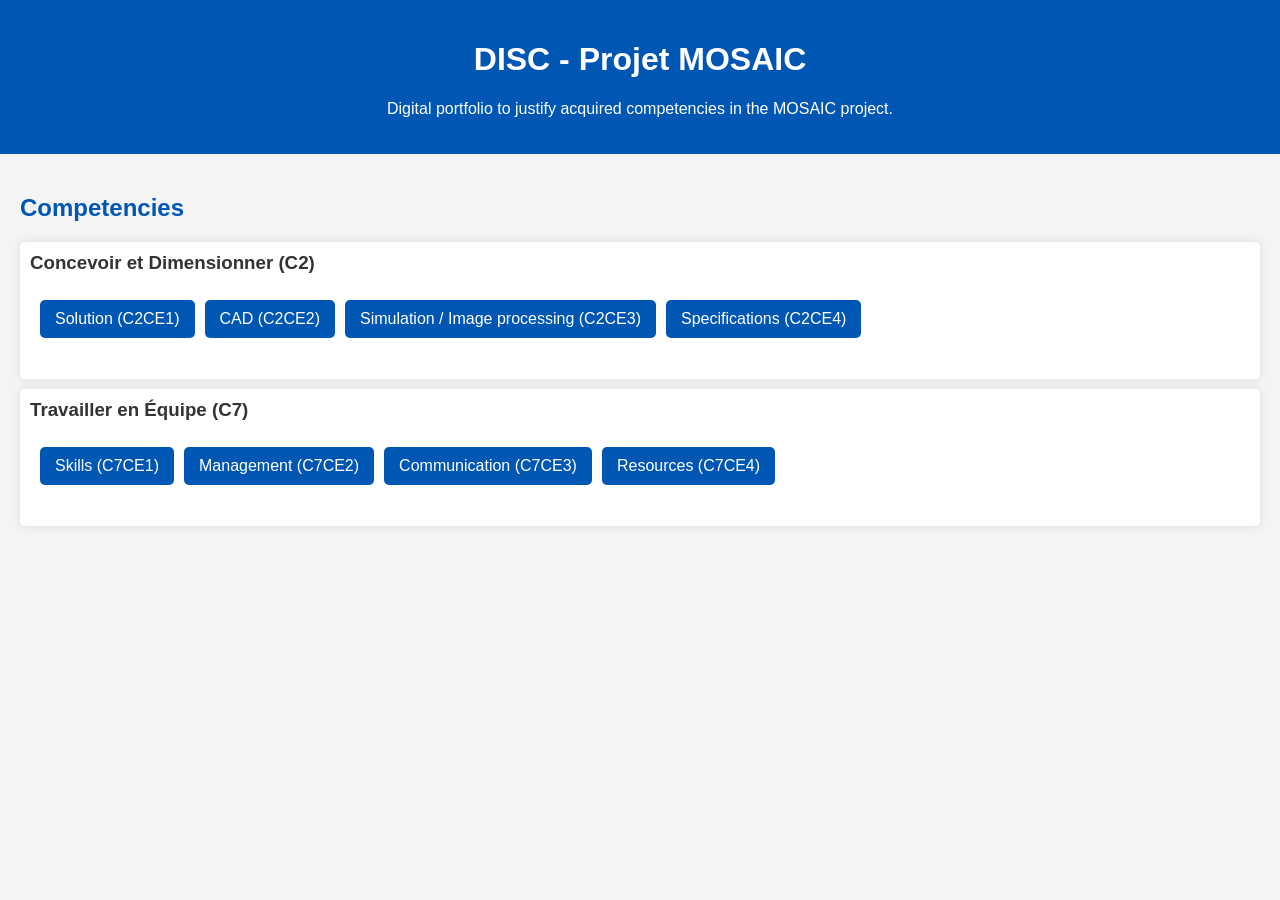
<file: index.html>
<!DOCTYPE html>
<html lang="en">
<head>
    <meta charset="UTF-8">
    <meta name="viewport" content="width=device-width, initial-scale=1.0">
    <title>DISC - Projet MOSAIC</title>
    <link rel="stylesheet" href="style.css">
</head>
<body>
    <header>
        <h1>DISC - Projet MOSAIC</h1>
        <p>Digital portfolio to justify acquired competencies in the MOSAIC project.</p>
    </header>
    
    <main>
        <section id="competencies">
            <h2>Competencies</h2>
            
            <div class="competency">
                <h3>Concevoir et Dimensionner (C2)</h3>
                <div class="criteria">
                    <ul>
                        <li><a href="details/c1.html">Solution (C2CE1)</a></li>
                        <li><a href="details/c2.html">CAD (C2CE2)</a></li>
                        <li><a href="details/c3.html">Simulation / Image processing (C2CE3)</a></li>
                        <li><a href="details/c4.html">Specifications (C2CE4)</a></li>
                    </ul>
                </div>
            </div>
            
            <div class="competency">
                <h3>Travailler en Équipe (C7)</h3>
                <div class="criteria">
                    <ul>
                        <li><a href="details/t1.html">Skills (C7CE1)</a></li>
                        <li><a href="details/t2.html">Management (C7CE2)</a></li>
                        <li><a href="details/t3.html">Communication (C7CE3)</a></li>
                        <li><a href="details/t4.html">Resources (C7CE4)</a></li>
                    </ul>
                </div>
            </div>
        </section>
    </main>
    
    <script src="script.js"></script>
</body>
</html>
</file>
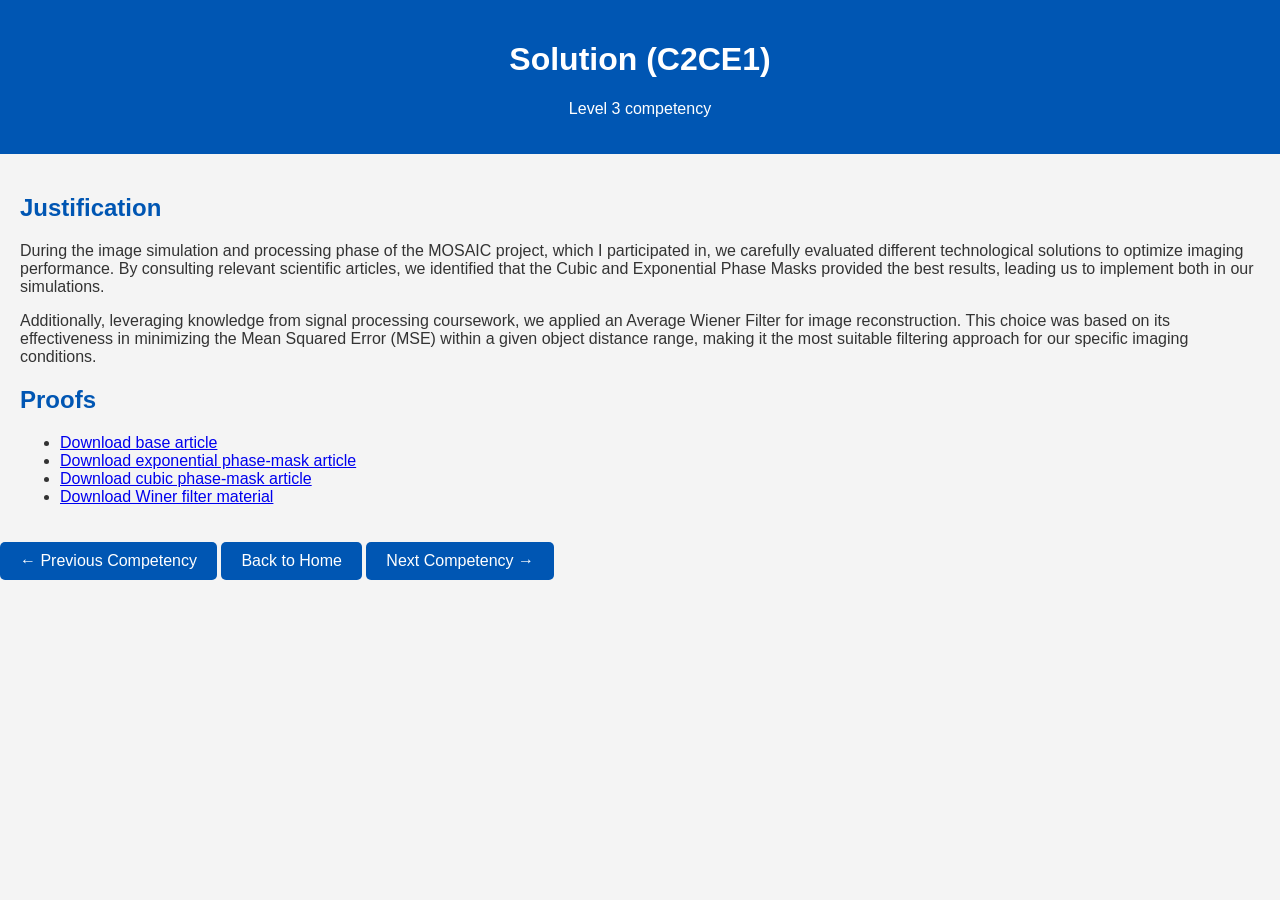
<file: details/c1.html>
<!DOCTYPE html>
<html lang="en">
<head>
    <meta charset="UTF-8">
    <meta name="viewport" content="width=device-width, initial-scale=1.0">
    <title>Solution (C2CE1)</title>
    <link rel="stylesheet" href="../style.css">
</head>
<body>
    <header>
        <h1>Solution (C2CE1)</h1>
        <p>Level 3 competency</p>
    </header>
    
    <main>
        <h2>Justification</h2>
        <p>During the image simulation and processing phase of the MOSAIC project, which I participated in,  we carefully evaluated different technological solutions to optimize imaging performance. By consulting relevant scientific articles, we identified that the Cubic and Exponential Phase Masks provided the best results, leading us to implement both in our simulations.</p>
        
        <p>Additionally, leveraging knowledge from signal processing coursework, we applied an Average Wiener Filter for image reconstruction. This choice was based on its effectiveness in minimizing the Mean Squared Error (MSE) within a given object distance range, making it the most suitable filtering approach for our specific imaging conditions.</p>
        
        
        <h2>Proofs</h2>
        <ul>
            <li><a href="../docs/Increase in depth of field taking into account.pdf" download>Download base article</a></li>
            <li><a href="../docs/Exponential_phase_masks.pdf" download>Download exponential phase-mask article</a></li>
            <li><a href="../docs/Extended depth of field through wave-front coding.pdf" download>Download cubic phase-mask article</a></li>
            <li><a href="../docs/5_wiener.pptx" download>Download Winer filter material</a></li>
        </ul>
    </main>


    <footer>
        <a href="../details/t4.html" class="nav-button">&larr; Previous Competency</a>
        <a href="../index.html" class="nav-button">Back to Home</a>
        <a href="../details/c2.html" class="nav-button">Next Competency &rarr;</a>
    </footer>
    
</body>
</html>
</file>
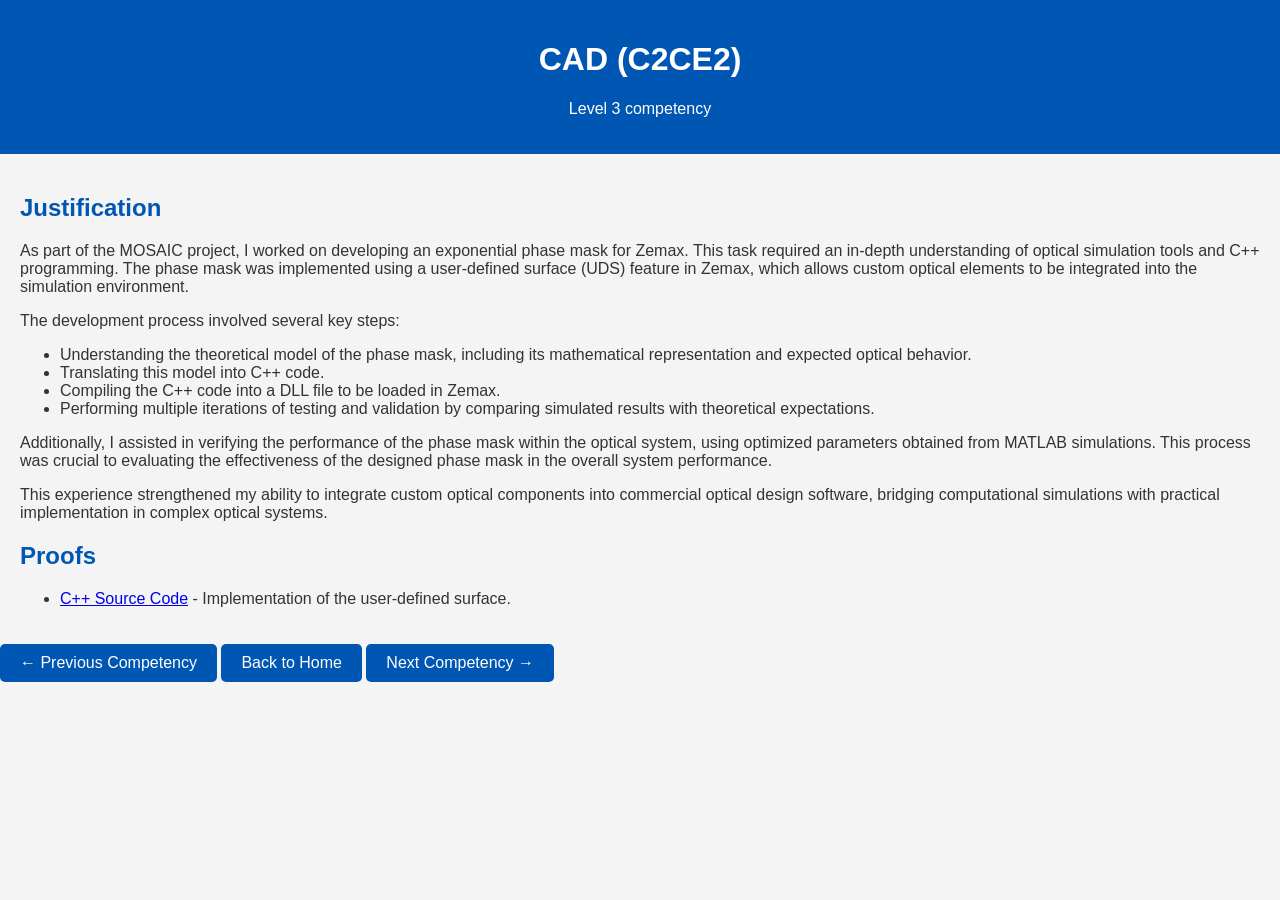
<file: details/c2.html>
<!DOCTYPE html>
<html lang="en">
<head>
    <meta charset="UTF-8">
    <meta name="viewport" content="width=device-width, initial-scale=1.0">
    <title>CAD (C2CE2)</title>
    <link rel="stylesheet" href="../style.css">
</head>
<body>
    <header>
        <h1>CAD (C2CE2)</h1>
        <p>Level 3 competency</p>
    </header>
    
    <main>
        <h2>Justification</h2>
        <p>As part of the MOSAIC project, I worked on developing an exponential phase mask for Zemax. This task required an in-depth understanding of optical simulation tools and C++ programming. The phase mask was implemented using a user-defined surface (UDS) feature in Zemax, which allows custom optical elements to be integrated into the simulation environment.</p>
        
        <p>The development process involved several key steps:</p>
        <ul>
            <li>Understanding the theoretical model of the phase mask, including its mathematical representation and expected optical behavior.</li>
            <li>Translating this model into C++ code.</li>
            <li>Compiling the C++ code into a DLL file to be loaded in Zemax.</li>
            <li>Performing multiple iterations of testing and validation by comparing simulated results with theoretical expectations.</li>
        </ul>
        
        <p>Additionally, I assisted in verifying the performance of the phase mask within the optical system, using optimized parameters obtained from MATLAB simulations. This process was crucial to evaluating the effectiveness of the designed phase mask in the overall system performance.</p>
        <p>This experience strengthened my ability to integrate custom optical components into commercial optical design software, bridging computational simulations with practical implementation in complex optical systems.</p>
        
        <h2>Proofs</h2>
        <ul>
            <li><a href="../docs/PhaseMaskVS.cpp">C++ Source Code</a> - Implementation of the user-defined surface.</li>
        </ul>
    </main>
    
    <footer>
        <a href="../details/c1.html" class="nav-button">&larr; Previous Competency</a>
        <a href="../index.html" class="nav-button">Back to Home</a>
        <a href="../details/c3.html" class="nav-button">Next Competency &rarr;</a>
    </footer>
</body>
</html>
</file>
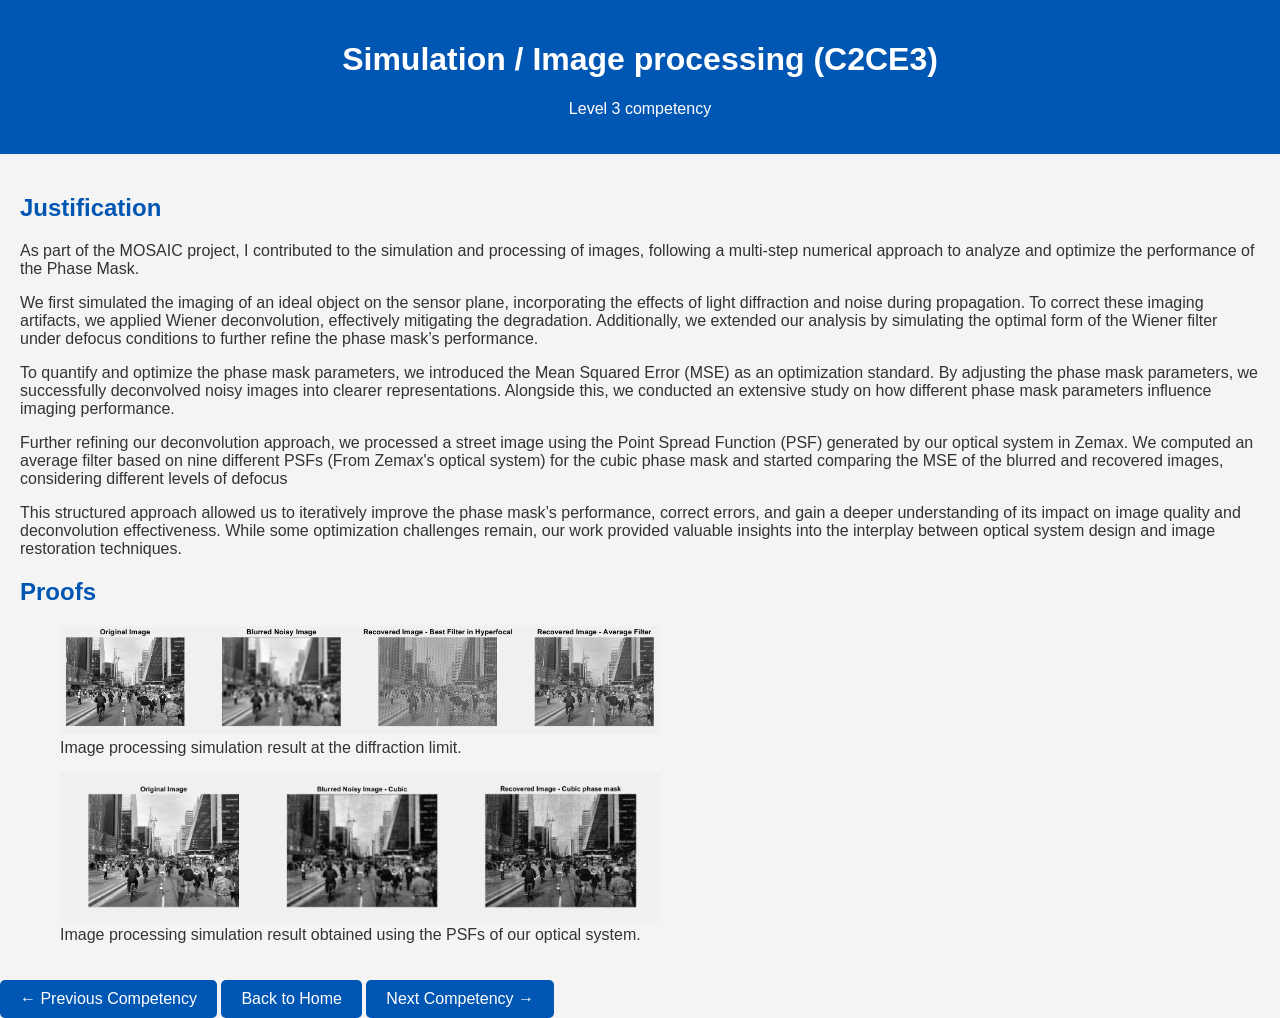
<file: details/c3.html>
<!DOCTYPE html>
<html lang="en">
<head>
    <meta charset="UTF-8">
    <meta name="viewport" content="width=device-width, initial-scale=1.0">
    <title>Simulation / Image processing (C2CE3)</title>
    <link rel="stylesheet" href="../style.css">
</head>
<body>
    <header>
        <h1>Simulation / Image processing (C2CE3)</h1>
        <p>Level 3 competency</p>
    </header>
    
    <main>
        <h2>Justification</h2>

        <p>As part of the MOSAIC project, I contributed to the simulation and processing of images, following a multi-step numerical approach to analyze and optimize the performance of the Phase Mask.</p>
        
        <p>We first simulated the imaging of an ideal object on the sensor plane, incorporating the effects of light diffraction and noise during propagation. To correct these imaging artifacts, we applied Wiener deconvolution, effectively mitigating the degradation. Additionally, we extended our analysis by simulating the optimal form of the Wiener filter under defocus conditions to further refine the phase mask’s performance.</p>
        
        <p>To quantify and optimize the phase mask parameters, we introduced the Mean Squared Error (MSE) as an optimization standard. By adjusting the phase mask parameters, we successfully deconvolved noisy images into clearer representations. Alongside this, we conducted an extensive study on how different phase mask parameters influence imaging performance.</p>
        
        <p>Further refining our deconvolution approach, we processed a street image using the Point Spread Function (PSF) generated by our optical system in Zemax. We computed an average filter based on nine different PSFs (From Zemax's optical system) for the cubic phase mask and started comparing the MSE of the blurred and recovered images, considering different levels of defocus</p>

        <p>This structured approach allowed us to iteratively improve the phase mask’s performance, correct errors, and gain a deeper understanding of its impact on image quality and deconvolution effectiveness. While some optimization challenges remain, our work provided valuable insights into the interplay between optical system design and image restoration techniques.</p>


        <h2>Proofs</h2>

        <figure>
            <img src="../src/images/imageRecover.png" alt="Image processing simulation result at the diffraction limit." width="600">
            <figcaption>Image processing simulation result at the diffraction limit.</figcaption>
        </figure>

        <figure>
            <img src="../src/images/imageRecoverZEMAXPSF.png" alt="Image processing simulation result obtained using the PSFs of our optical system." width="600">
            <figcaption>Image processing simulation result obtained using the PSFs of our optical system.</figcaption>
        </figure>

    </main>
    
    <footer>
        <a href="../details/c2.html" class="nav-button">&larr; Previous Competency</a>
        <a href="../index.html" class="nav-button">Back to Home</a>
        <a href="../details/c4.html" class="nav-button">Next Competency &rarr;</a>
    </footer>
</body>
</html>
</file>
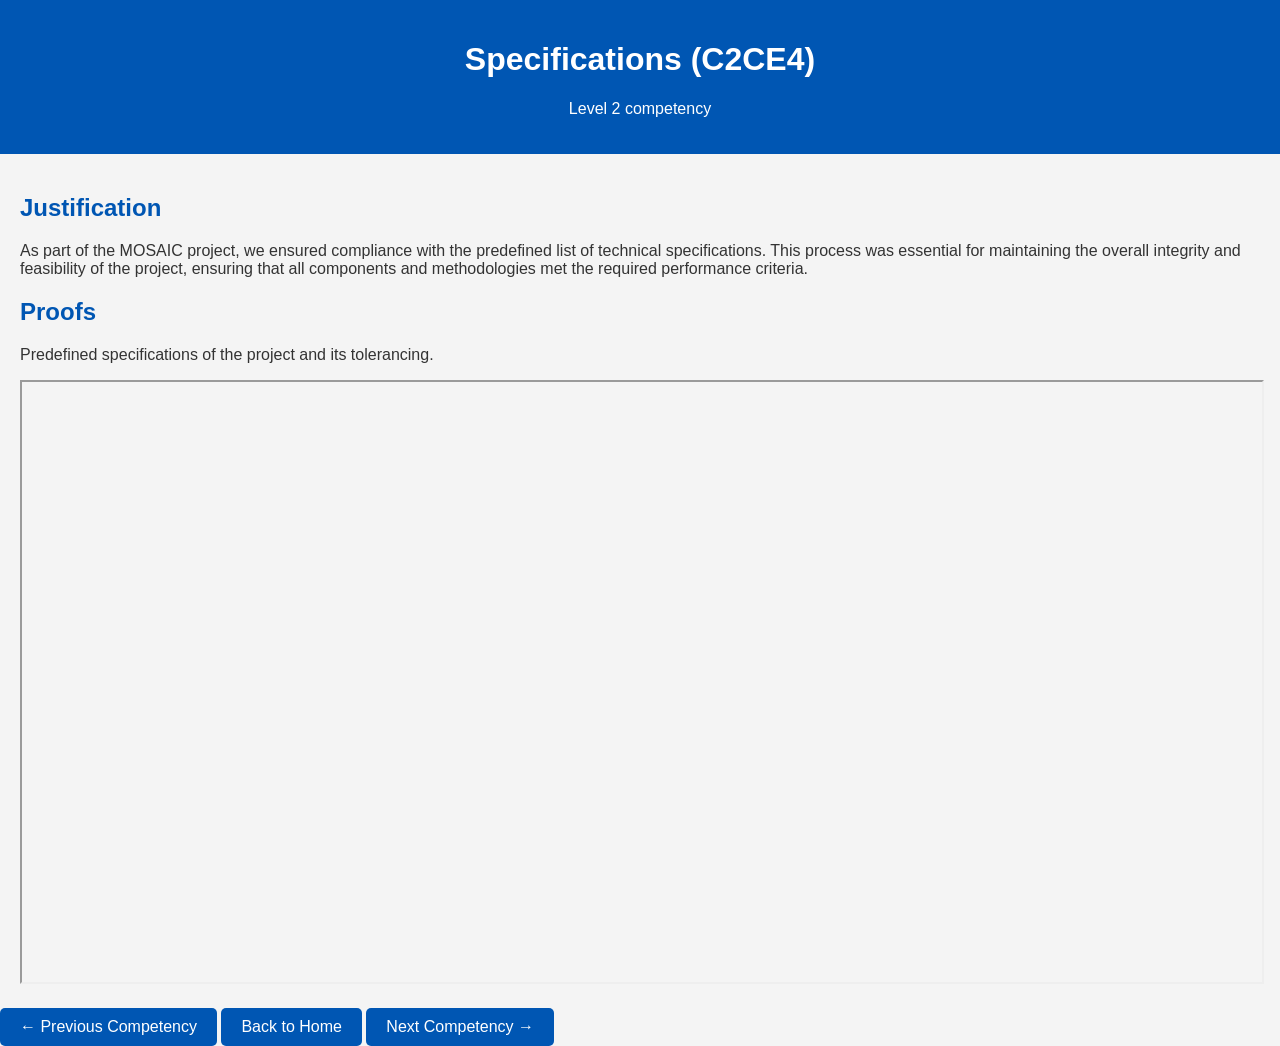
<file: details/c4.html>
<!DOCTYPE html>
<html lang="en">
<head>
    <meta charset="UTF-8">
    <meta name="viewport" content="width=device-width, initial-scale=1.0">
    <title>Specifications (C2CE4)</title>
    <link rel="stylesheet" href="../style.css">
</head>
<body>
    <header>
        <h1>Specifications (C2CE4)</h1>
        <p>Level 2 competency</p>
    </header>
    
    <main>
        <h2>Justification</h2>
        
        <p>As part of the MOSAIC project, we ensured compliance with the predefined list of technical specifications. This process was essential for maintaining the overall integrity and feasibility of the project, ensuring that all components and methodologies met the required performance criteria.</p>

        <h2>Proofs</h2>

        <p>Predefined specifications of the project and its tolerancing.</p>
        <iframe src="../docs/Specifications.pdf" width="100%" height="600px"></iframe>


    </main>
    
    <footer>
        <a href="../details/c3.html" class="nav-button">&larr; Previous Competency</a>
        <a href="../index.html" class="nav-button">Back to Home</a>
        <a href="../details/t1.html" class="nav-button">Next Competency &rarr;</a>
    </footer>
</body>
</html>
</file>
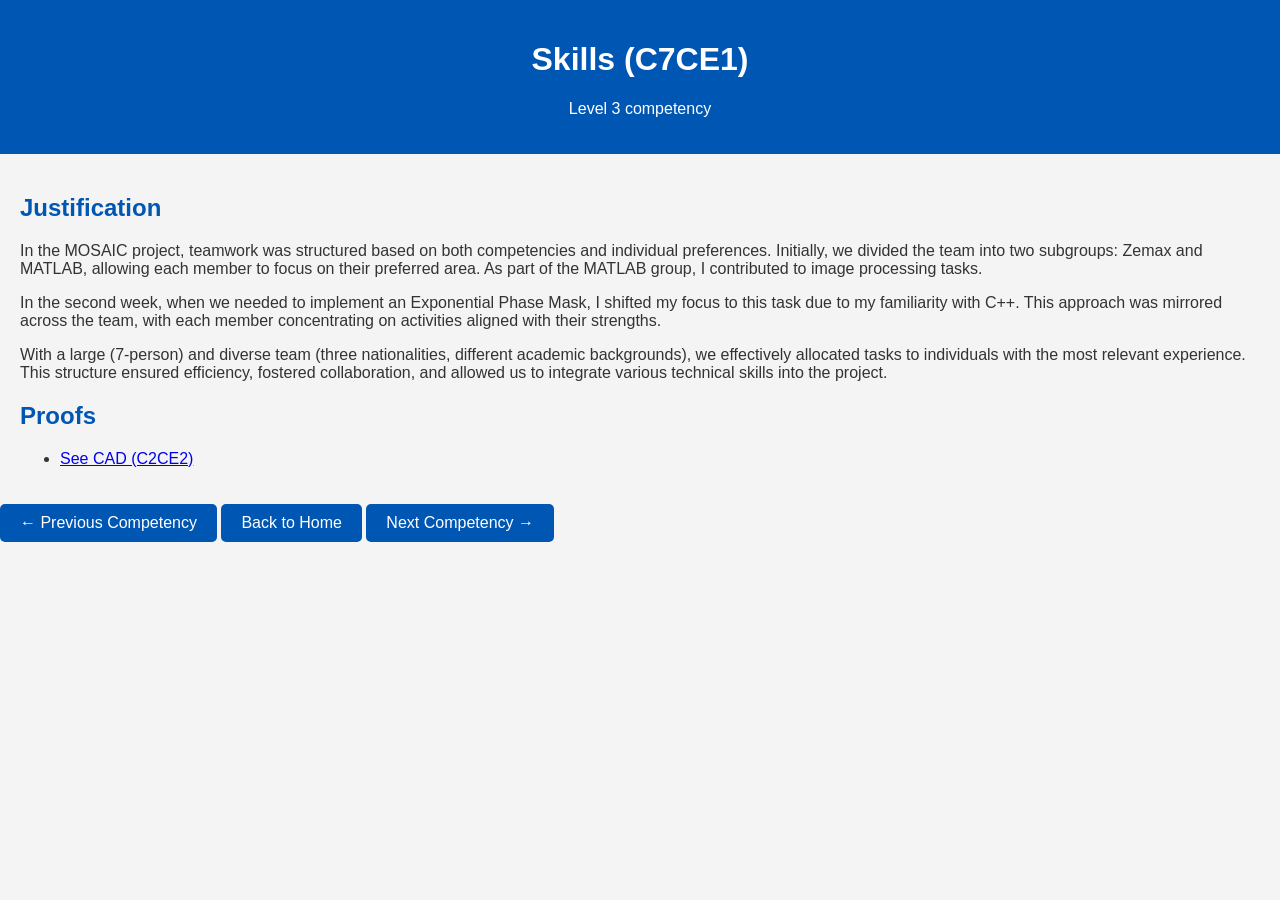
<file: details/t1.html>
<!DOCTYPE html>
<html lang="en">
<head>
    <meta charset="UTF-8">
    <meta name="viewport" content="width=device-width, initial-scale=1.0">
    <title>Skills (C7CE1)</title>
    <link rel="stylesheet" href="../style.css">
</head>
<body>
    <header>
        <h1>Skills (C7CE1)</h1>
        <p>Level 3 competency</p>
    </header>
    
    <main>
        <h2>Justification</h2>
        <p>In the MOSAIC project, teamwork was structured based on both competencies and individual preferences. Initially, we divided the team into two subgroups: Zemax and MATLAB, allowing each member to focus on their preferred area. As part of the MATLAB group, I contributed to image processing tasks.</p>
        
        <p>In the second week, when we needed to implement an Exponential Phase Mask, I shifted my focus to this task due to my familiarity with C++. This approach was mirrored across the team, with each member concentrating on activities aligned with their strengths.</p>
        
        <p>With a large (7-person) and diverse team (three nationalities, different academic backgrounds), we effectively allocated tasks to individuals with the most relevant experience. This structure ensured efficiency, fostered collaboration, and allowed us to integrate various technical skills into the project.</p>
        
        <h2>Proofs</h2>
        <ul>
            <li><a href="../details/c2.html">See CAD (C2CE2)</a> </li>
        </ul>
    </main>
    
    <footer>
        <a href="../details/c4.html" class="nav-button">&larr; Previous Competency</a>
        <a href="../index.html" class="nav-button">Back to Home</a>
        <a href="../details/t2.html" class="nav-button">Next Competency &rarr;</a>
    </footer>
</body>
</html>
</file>
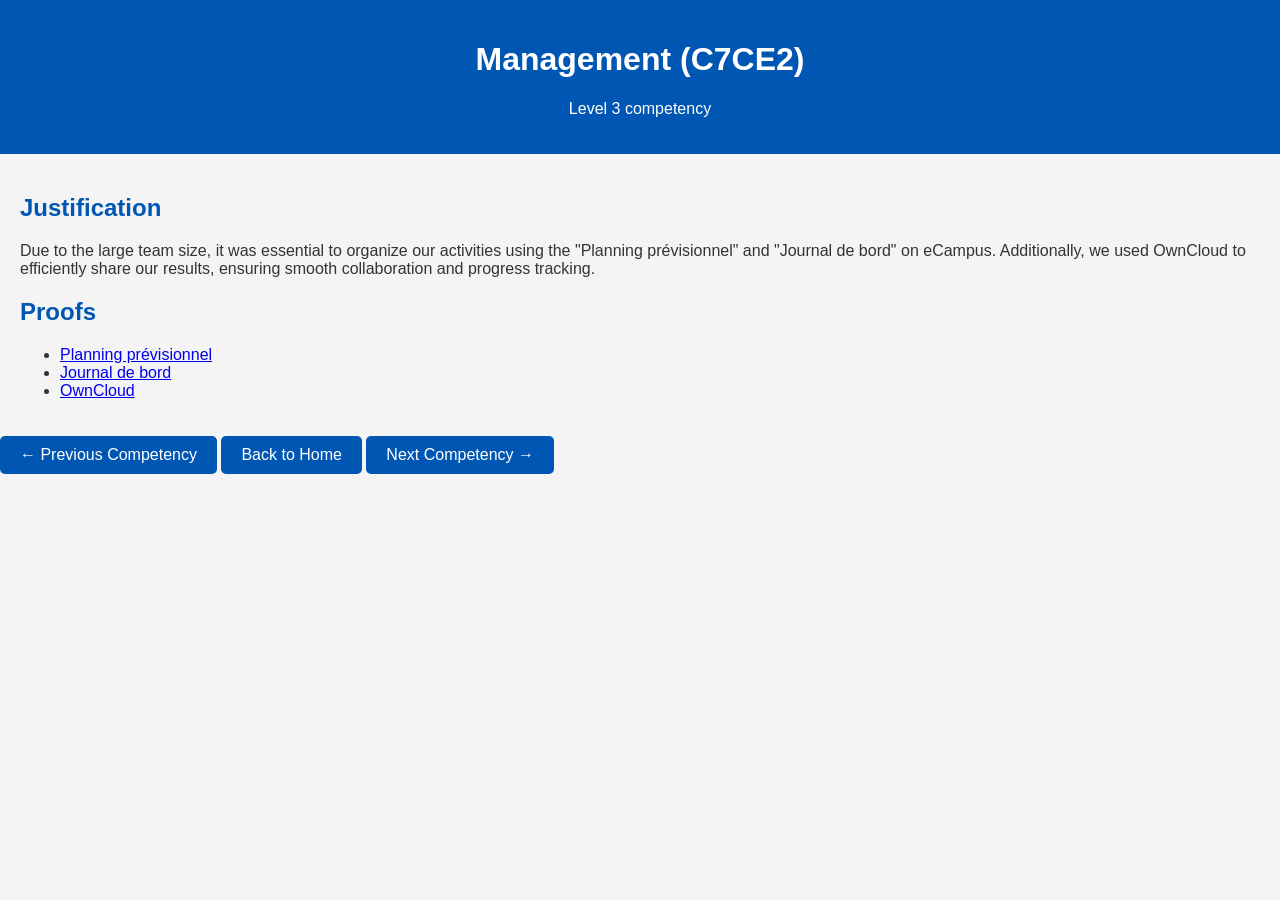
<file: details/t2.html>
<!DOCTYPE html>
<html lang="en">
<head>
    <meta charset="UTF-8">
    <meta name="viewport" content="width=device-width, initial-scale=1.0">
    <title>Management (C7CE2)</title>
    <link rel="stylesheet" href="../style.css">
</head>
<body>
    <header>
        <h1>Management (C7CE2)</h1>
        <p>Level 3 competency</p>
    </header>
    
    <main>
        <h2>Justification</h2>
        <p>Due to the large team size, it was essential to organize our activities using the "Planning prévisionnel" and "Journal de bord" on eCampus. Additionally, we used OwnCloud to efficiently share our results, ensuring smooth collaboration and progress tracking.</p>
        
        <h2>Proofs</h2>
        <ul>
            <li><a href="https://ecampus.paris-saclay.fr/mod/wiki/view.php?pageid=1526" target="_blank">Planning prévisionnel</a></li>
            <li><a href="https://ecampus.paris-saclay.fr/mod/wiki/view.php?pageid=1535" target="_blank">Journal de bord</a></li>
            <li><a href="https://owncloud.institutoptique.fr/s/ki9Te9NDbBCSnFE?path=%2F" target="_blank">OwnCloud</a></li>
        </ul>
    </main>
    
    <footer>
        <a href="../details/t1.html" class="nav-button">&larr; Previous Competency</a>
        <a href="../index.html" class="nav-button">Back to Home</a>
        <a href="../details/t3.html" class="nav-button">Next Competency &rarr;</a>
    </footer>
</body>
</html>
</file>
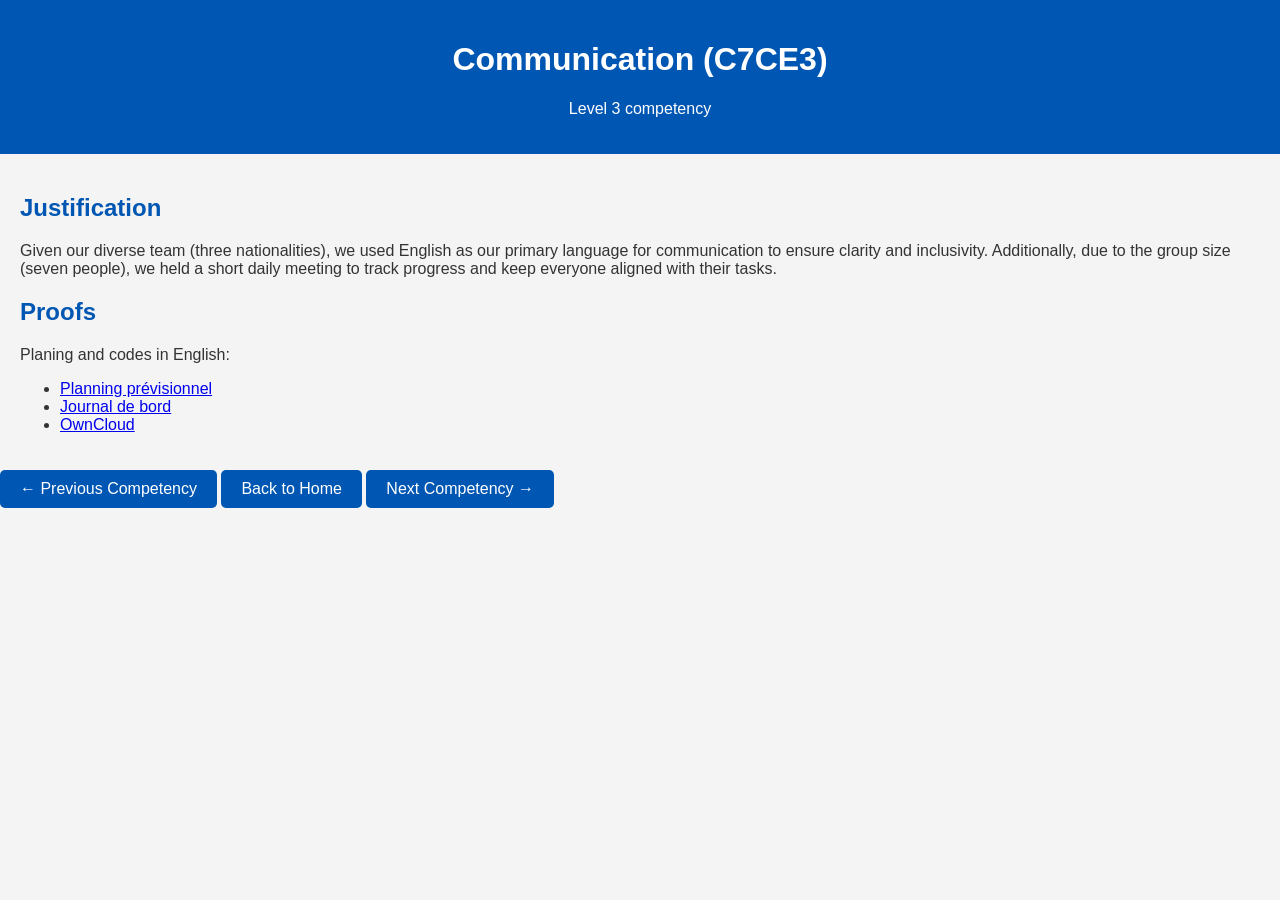
<file: details/t3.html>
<!DOCTYPE html>
<html lang="en">
<head>
    <meta charset="UTF-8">
    <meta name="viewport" content="width=device-width, initial-scale=1.0">
    <title>Communication (C7CE3)</title>
    <link rel="stylesheet" href="../style.css">
</head>
<body>
    <header>
        <h1>Communication (C7CE3)</h1>
        <p>Level 3 competency</p>
    </header>
    
    <main>
        <h2>Justification</h2>
        <p>Given our diverse team (three nationalities), we used English as our primary language for communication to ensure clarity and inclusivity. Additionally, due to the group size (seven people), we held a short daily meeting to track progress and keep everyone aligned with their tasks.</p>
        
        <h2>Proofs</h2>
        <p>Planing and codes in English:</p>
        <ul>
            <li><a href="https://ecampus.paris-saclay.fr/mod/wiki/view.php?pageid=1526" target="_blank">Planning prévisionnel</a></li>
            <li><a href="https://ecampus.paris-saclay.fr/mod/wiki/view.php?pageid=1535" target="_blank">Journal de bord</a></li>
            <li><a href="https://owncloud.institutoptique.fr/s/ki9Te9NDbBCSnFE?path=%2F" target="_blank">OwnCloud</a></li>
        </ul>
    </main>
    
    <footer>
        <a href="../details/t2.html" class="nav-button">&larr; Previous Competency</a>
        <a href="../index.html" class="nav-button">Back to Home</a>
        <a href="../details/t4.html" class="nav-button">Next Competency &rarr;</a>
    </footer>
</body>
</html>
</file>
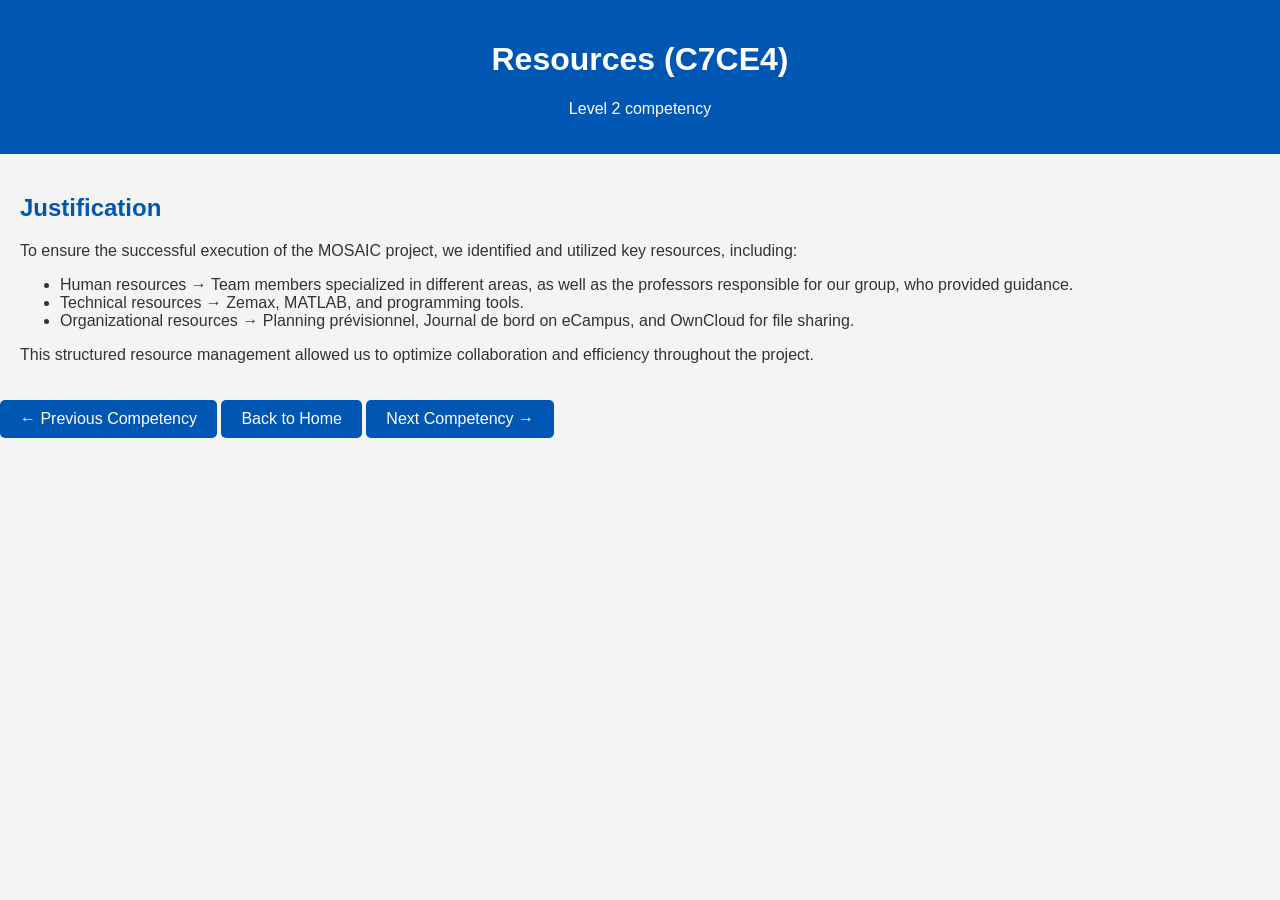
<file: details/t4.html>
<!DOCTYPE html>
<html lang="en">
<head>
    <meta charset="UTF-8">
    <meta name="viewport" content="width=device-width, initial-scale=1.0">
    <title>Resources (C7CE4)</title>
    <link rel="stylesheet" href="../style.css">
</head>
<body>
    <header>
        <h1>Resources (C7CE4)</h1>
        <p>Level 2 competency</p>
    </header>
    
    <main>
        <h2>Justification</h2>
        <p>To ensure the successful execution of the MOSAIC project, we identified and utilized key resources, including:</p>
        <ul>
            <li>Human resources → Team members specialized in different areas, as well as the professors responsible for our group, who provided guidance.</li>
            <li>Technical resources → Zemax, MATLAB, and programming tools.</li>
            <li>Organizational resources → Planning prévisionnel, Journal de bord on eCampus, and OwnCloud for file sharing.</li>
        </ul>
        <p>This structured resource management allowed us to optimize collaboration and efficiency throughout the project.</p>

        
    </main>
    
    <footer>
        <a href="../details/t3.html" class="nav-button">&larr; Previous Competency</a>
        <a href="../index.html" class="nav-button">Back to Home</a>
        <a href="../details/c1.html" class="nav-button">Next Competency &rarr;</a>
    </footer>
</body>
</html>
</file>
<file: style.css>
/* style.css */
body {
    font-family: Arial, sans-serif;
    margin: 0;
    padding: 0;
    background-color: #f4f4f4;
    color: #333;
}

header {
    background-color: #0056b3;
    color: white;
    padding: 20px;
    text-align: center;
}

main {
    padding: 20px;
}

h2 {
    color: #0056b3;
}

.competency {
    background: white;
    margin: 10px 0;
    padding: 10px;
    border-radius: 5px;
    box-shadow: 0 0 10px rgba(0, 0, 0, 0.1);
}

h3 {
    margin: 0;
}

.criteria {
    display: block !important;
    padding: 10px;
}

.criteria ul {
    list-style-type: none;
    padding-left: 0;
    display: flex;
    flex-wrap: wrap;
    gap: 10px;
}

.criteria li {
    margin-bottom: 5px;
}

.criteria li a {
    display: inline-block;
    background: #0056b3;
    color: white;
    border: none;
    padding: 10px 15px;
    text-align: center;
    text-decoration: none;
    border-radius: 5px;
    font-size: 16px;
    cursor: pointer;
    white-space: nowrap;
}

.criteria li a:hover {
    background: #003d80;
}

.footer-nav {
    display: flex;
    justify-content: center;
    gap: 15px;
    margin-top: 20px;
}

.nav-button {
    background: #0056b3;
    color: white;
    border: none;
    padding: 10px 20px;
    text-align: center;
    text-decoration: none;
    border-radius: 5px;
    font-size: 16px;
    cursor: pointer;
    display: inline-block;
}

.nav-button:hover {
    background: #003d80;
}
</file>
